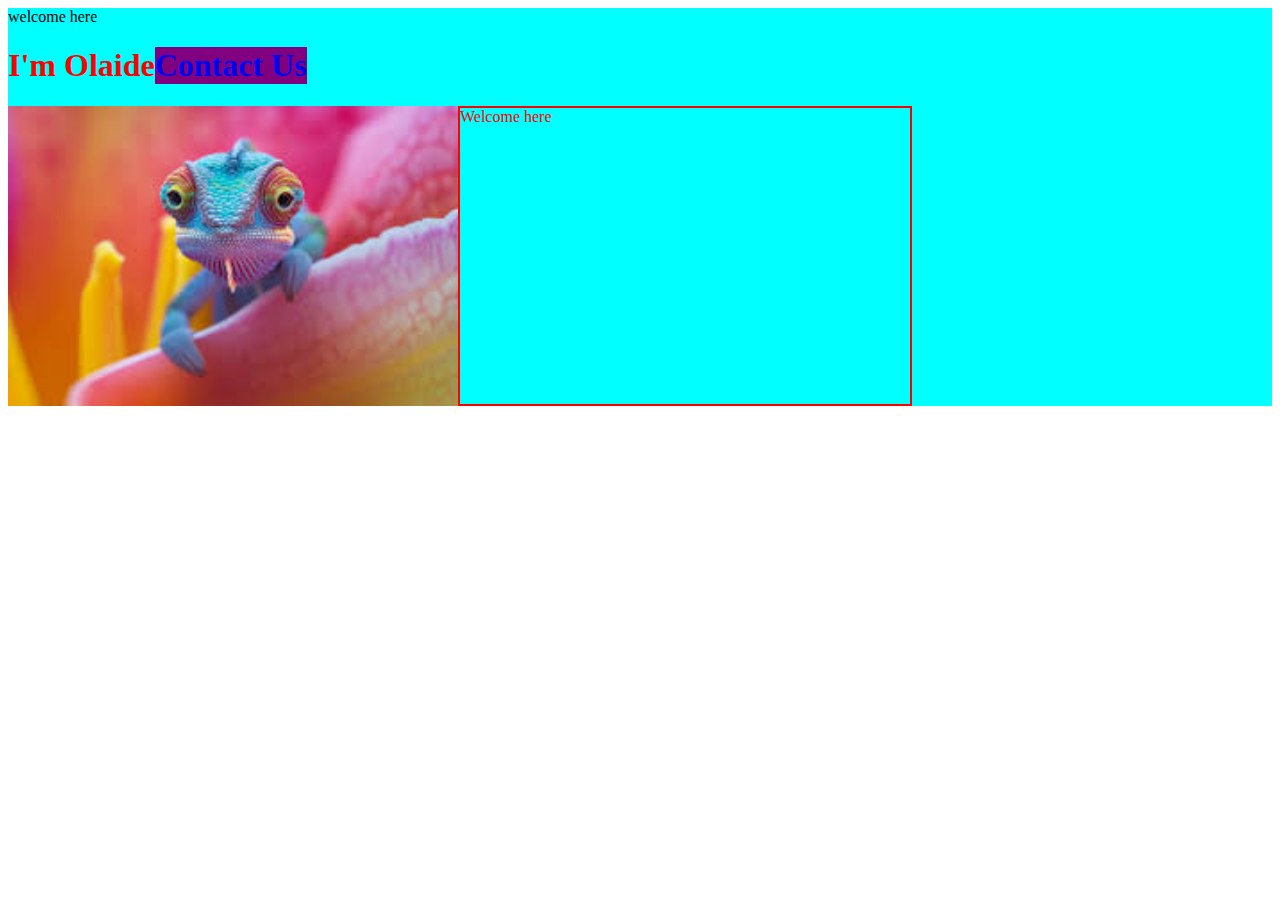
<file: index.html>
<!DOCTYPE html>
<html lang="en">
  <head>
    <meta charset="UTF-8" />
    <meta name="viewport" content="width=device-width, initial-scale=1.0" />
    <title>Document</title>
    <link rel="stylesheet" href="/assets/styles/main.css" />
  </head>
  <body>
    <header></header>
    <main>
      <div>welcome here</div>
      <h1 class="home">
        I'm Olaide
        <a href="/contactus.html">Contact Us</a>
        <a href="/contactus.html">
          <!-- <span>Contact</span>
          <span>Mark</span> -->
        </a>
      </h1>
      <div class="home">
        <img
          src="[data-uri]"
          alt="logo"
        />
        <span>Welcome here</span>
      </div>
    </main>
    <footer></footer>
  </body>
</html>
</file>
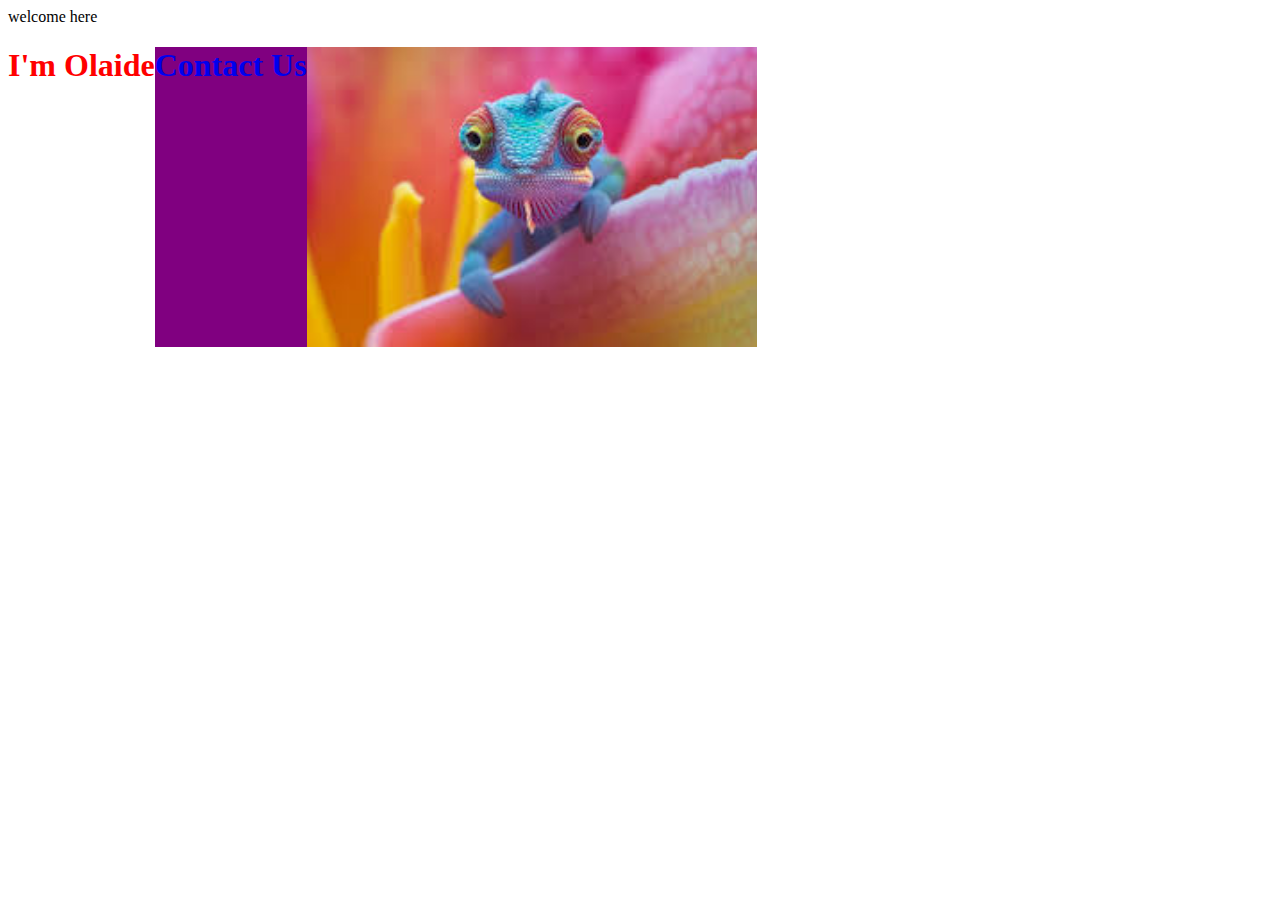
<file: contactus.html>
<!DOCTYPE html>
<html lang="en">
  <head>
    <meta charset="UTF-8" />
    <meta name="viewport" content="width=device-width, initial-scale=1.0" />
    <title>Document</title>
    <link rel="stylesheet" href="/assets/styles/main.css" />
  </head>
  <body>
    <div>welcome here</div>
    <h1 class="home">
      I'm Olaide
      <a href="contactus.html"> Contact Us</a>
      <img
        src="[data-uri]"
        alt=""
      />
    </h1>
  </body>
</html>
</file>
<file: assets/styles/main.css>
main {
  background-color: aqua;
}

a {
  text-decoration: none;
}

span {
  border: 2px solid red;
  width: 450px;
  display: block;
}

.home {
  display: flex;
  color: red;
}
.home a {
  color: 0;
  background-color: purple;
}
.home a span {
  background-color: yellow;
  border: 5px solid #000000;
  border-radius: 25px;
}

.home img {
  border-radius: 50%;
  display: block;
  -o-object-fit: cover;
     object-fit: cover;
  width: 450px;
  height: 300px;
}
@media screen and (min-width: 768px) {
  .home img {
    width: 450px;
    height: 300px;
    border-radius: 0;
  }
}
@media screen and (min-width: 1024px) {
  .home {
    border-radius: 75%;
  }
}

div.header {
  font-size: 1rem;
}/*# sourceMappingURL=main.css.map */
</file>
